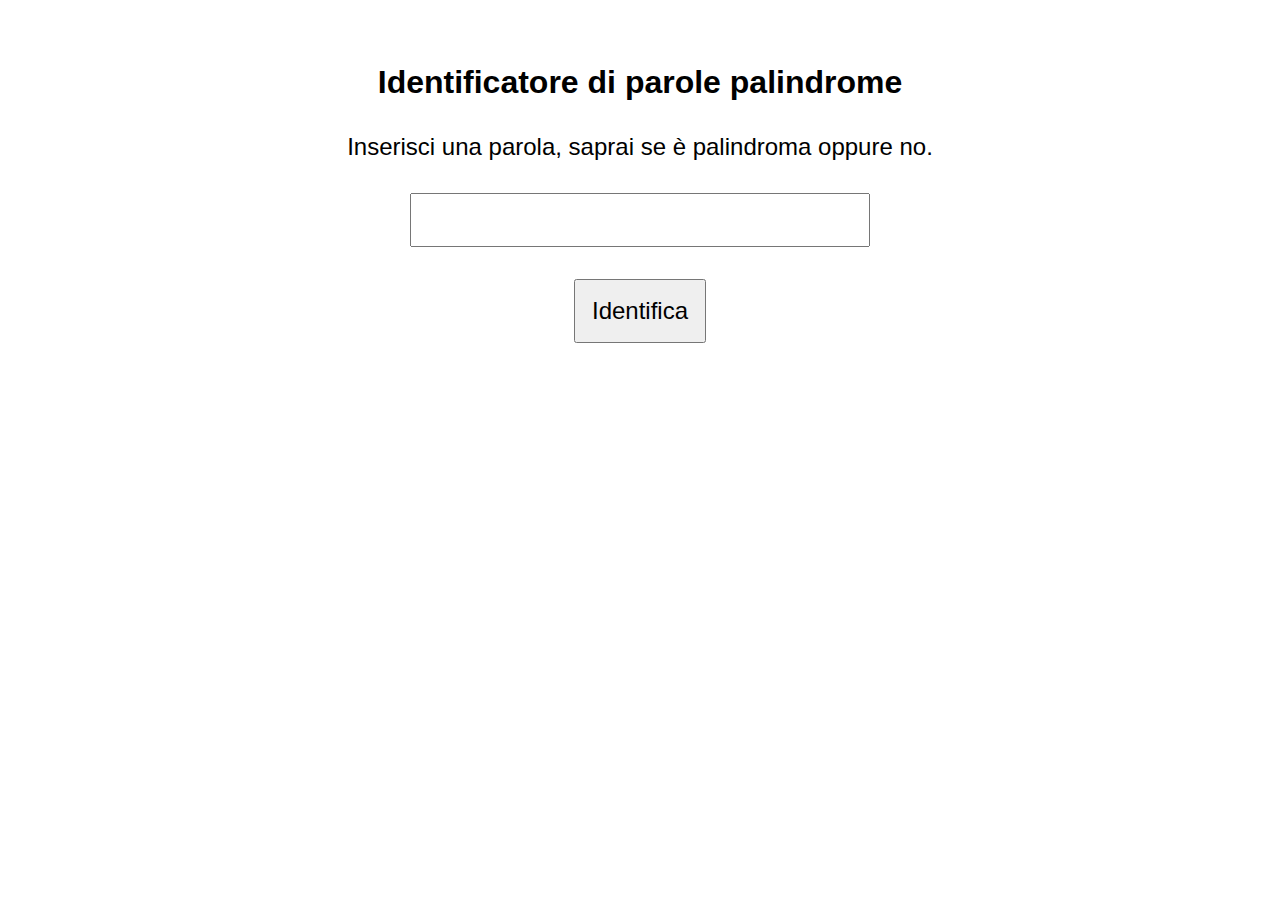
<file: palindroma/index.html>
<!DOCTYPE html>
<html lang="en">

<head>
    <meta charset="UTF-8">
    <meta http-equiv="X-UA-Compatible" content="IE=edge">
    <meta name="viewport" content="width=device-width, initial-scale=1.0">
    <link rel="stylesheet" href="css/style.css">
    <script src="js/script.js" defer></script>
    <title>Identificatore di parole palindrome</title>
</head>

<body>
    <div class="container">
        <h1>Identificatore di parole palindrome</h1>
        <label for="new_word">Inserisci una parola, saprai se è palindroma oppure no.</label>
        <input type="text" id="new_word">
        <button onclick="identifier()">Identifica</button>
    </div>
</body>

</html>
</file>
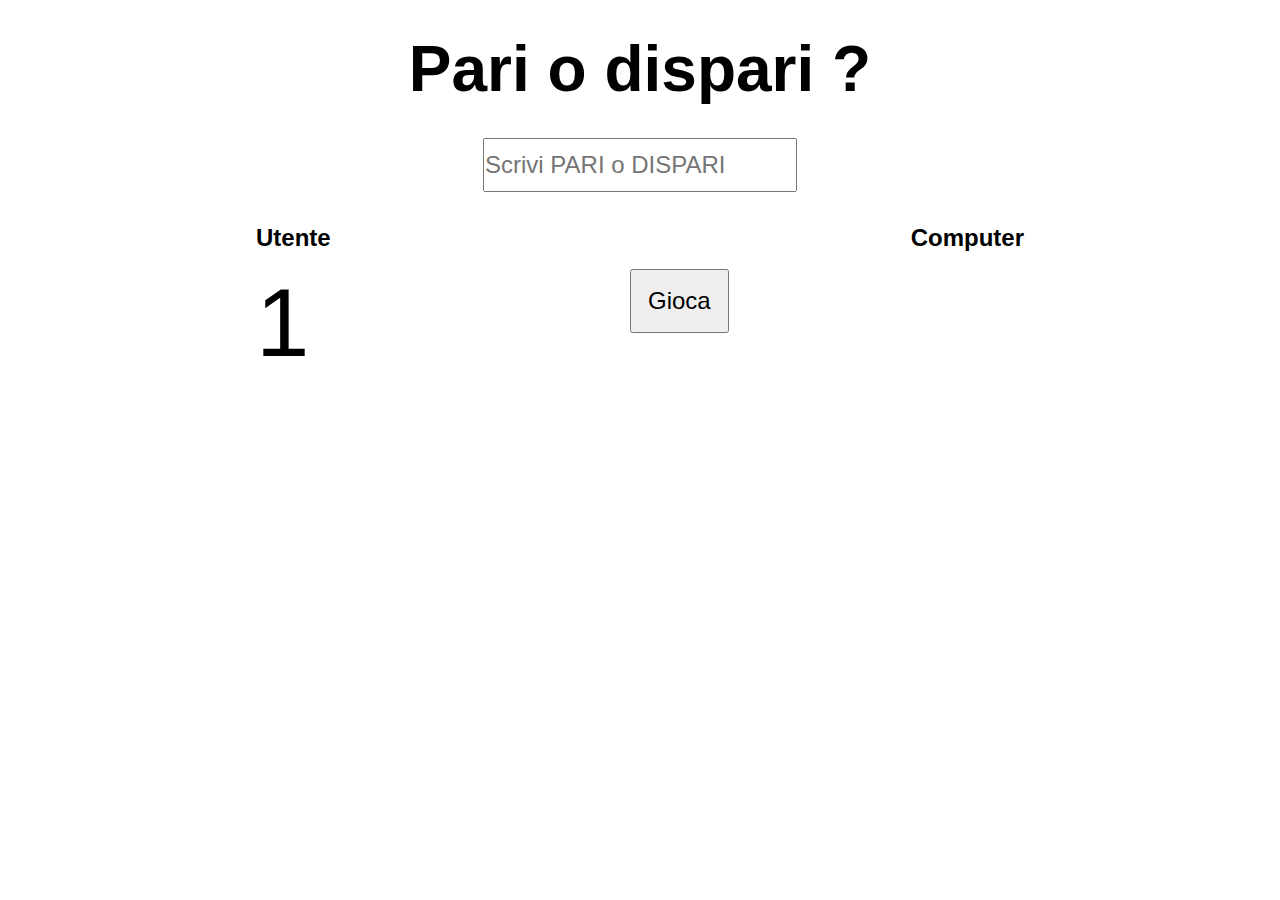
<file: pari_e_dispari/index.html>
<!DOCTYPE html>
<html lang="en">

<head>
    <meta charset="UTF-8">
    <meta http-equiv="X-UA-Compatible" content="IE=edge">
    <meta name="viewport" content="width=device-width, initial-scale=1.0">
    <link rel="stylesheet" href="css/style.css">
    <script src="js/script.js" defer></script>
    <title>Pari e dispari</title>
</head>

<body>
    <div class="container">
        <h1>Pari o dispari ?</h1>
        <input type="text" id="selection" placeholder="Scrivi PARI o DISPARI">
        <div class="numbers">
            <div class="user_box">
                <h2>Utente</h2>
                <input type="number" id="user_num" min="1" max="5" value="1">
            </div>
            <button onclick="calculate()">Gioca</button>
            <div class="comp_box">
                <h2>Computer</h2>
            </div>
        </div>
    </div>
</body>

</html>
</file>
<file: palindroma/css/style.css>
* {
    padding: 0;
    margin: 0;
    box-sizing: border-box;
}

body {
    font-family: sans-serif;
}

.container,
input {
    width: 60%;
}

.container {
    margin: 4rem auto;
    display: flex;
    flex-direction: column;
    align-items: center;
    gap: 2rem;
}

label,
input,
button,
.result {
    font-size: 1.5rem;
}

label {
    text-align: center;
}

input {
    line-height: 50px;
}

button {
    padding: 1rem;
}
</file>
<file: pari_e_dispari/css/style.css>
* {
    padding: 0;
    margin: 0;
    box-sizing: border-box;
}

body {
    font-family: sans-serif;
}

.container {
    width: 60%;
    margin: 2rem auto;
    display: flex;
    flex-direction: column;
    align-items: center;
    gap: 2rem;
}

h1,
.result {
    font-size: 4rem;
}

#selection,
button {
    font-size: 1.5rem;
}

#selection {
    line-height: 50px;
}

.numbers {
    width: 100%;
    display: flex;
    justify-content: space-between;
}

.numbers h2 {
    margin-bottom: 1rem;
}

#user_num {
    border: none;
}

#user_num,
#comp_num {
    font-size: 6rem;
}

button {
    align-self: center;
    padding: 1rem;
}

.result {
    text-align: center;
}

.green {
    color: green;
}

.red {
    color: red;
}
</file>
